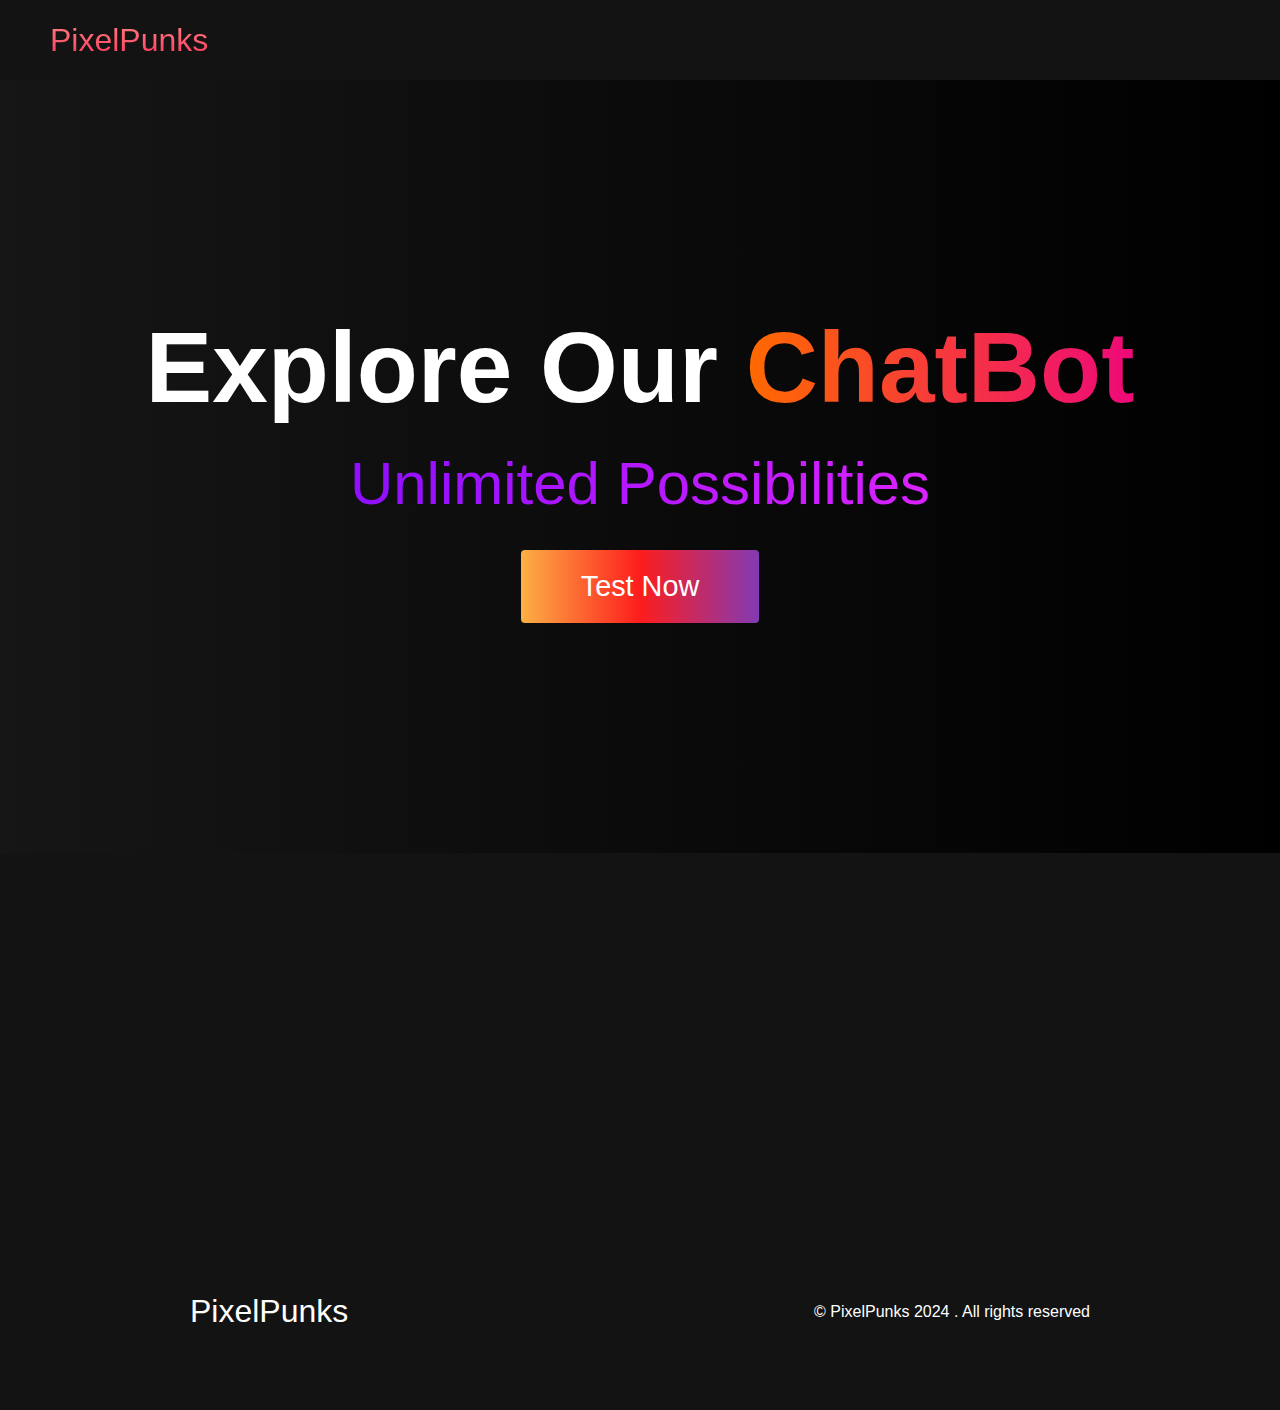
<file: index.html>
<!DOCTYPE html>
<html lang="en">
  <head>
    <meta charset="UTF-8" />
    <meta name="viewport" content="width=device-width, initial-scale=1.0" />
    <title>Scroll Website</title>
    <link rel="stylesheet" href="styles.css" />
    <link
      rel="stylesheet"
      href="https://use.fontawesome.com/releases/v5.14.0/css/all.css"
      integrity="sha384-HzLeBuhoNPvSl5KYnjx0BT+WB0QEEqLprO+NBkkk5gbc67FTaL7XIGa2w1L0Xbgc"
      crossorigin="anonymous"
    />
  </head>
  <body>
    <!-- Navbar Section -->
    <nav class="navbar">
      <div class="navbar__container">
        <a href="#home" id="navbar__logo">PixelPunks</a>
        <div class="navbar__toggle" id="mobile-menu">
          <span class="bar"></span> <span class="bar"></span>
          <span class="bar"></span>
        </div>
        <ul class="navbar__menu">
        </ul>
      </div>
    </nav>

    <!-- Hero Section -->
<div class="hero" id="home">
  <div class="hero__container">
    <h1 class="hero__heading">Explore Our <span>ChatBot</span></h1>
    <p class="hero__description">Unlimited Possibilities</p>
    <button class="main__btn" id="test-now-btn"><a href="#">Test Now</a></button>
    <!-- New navbar container -->
    <div class="test-now-navbar" id="test-now-navbar">
      <ul>
        <li><a href="https://pp-weapon.streamlit.app"><button class="test-now-btn">Image Detection</button></a></li>
        <li><a href="https://pixel-image.streamlit.app"><button class="test-now-btn">Feature Extraction</button></a></li>
        <li><a href="chat.html"><button class="test-now-btn">Text Bot</button></a></li>
        <li><a href="pixbot.html"><button class="test-now-btn">Voice Bot</button></a></li>
      </ul>
    </div>
  </div>
</div>

    <!-- About Section -->
    <div class="main" id="about">
      <div class="main__container">
        <div class="main__img--container">
        </div>
      </div>
    </div>

    <!-- Footer Section -->
    <div class="footer__container">
      <div class="footer__links">
      </div>
      <section class="social__media">
        <div class="social__media--wrap">
          <div class="footer__logo">
            <a href="/" id="footer__logo">PixelPunks</a>
          </div>
          <p class="website__rights">© PixelPunks 2024 . All rights reserved</p>
        </div>
      </section>
    </div>

    <script src="app.js"></script>
  </body>
</html>
</file>
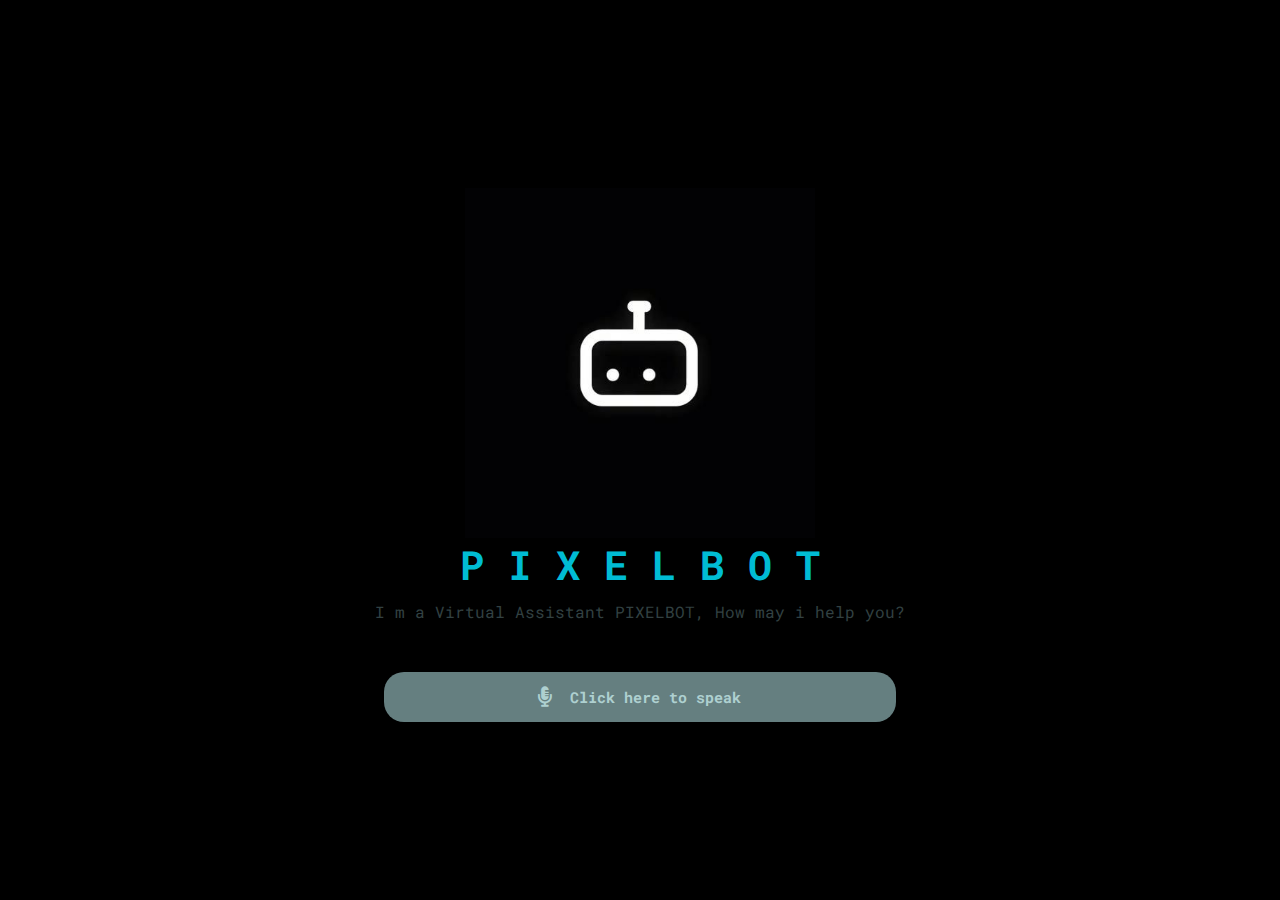
<file: pixbot.html>
<!DOCTYPE html>
<html lang="en">

<head>
    <meta charset="UTF-8">
    <meta http-equiv="X-UA-Compatible" content="IE=edge">
    <meta name="viewport" content="width=device-width, initial-scale=1.0">
    <title>PIXELBOT - Virtual Assistant</title>
    <link rel="shortcut icon" href="avatar.png" type="image/x-icon">
    <link rel="stylesheet" href="pixbot.css">
    <link rel="stylesheet" href="https://cdnjs.cloudflare.com/ajax/libs/font-awesome/5.15.3/css/all.min.css">

</head>

<body>
    <section class="main">
        <div class="image-container">
            <div class="image">
                <img src="pixelbot.jpeg" alt="image">
            </div>
            <h1>P I X E L B O T</h1>
            <p>I m a Virtual Assistant PIXELBOT, How may i help you?</p>
        </div>
        <div class="input">
            <button class="talk"><i class="fas fa-microphone-alt"></i></button>
            <h1 class="content"> Click here to speak</h1>
        </div>
    </section>
    <script src="pixapp.js"></script>
</body>

</html>
</file>
<file: styles.css>
* {
  box-sizing: border-box;
  margin: 0;
  padding: 0;
  font-family: 'Kumbh Sans', sans-serif;
  scroll-behavior: smooth;
}

.navbar {
  background: #131313;
  height: 80px;
  display: flex;
  justify-content: center;
  align-items: center;
  font-size: 1.2rem;
  position: sticky;
  top: 0;
  z-index: 999;
}

.navbar__container {
  display: flex;
  justify-content: space-between;
  height: 80px;
  z-index: 1;
  width: 100%;
  max-width: 1300px;
  margin: 0 auto;
  padding: 0 50px;
}

#navbar__logo {
  background-color: #ff8177;
  background-image: linear-gradient(to top, #ff0844 0%, #ffb199 100%);
  background-size: 100%;
  -webkit-background-clip: text;
  -moz-background-clip: text;
  -webkit-text-fill-color: transparent;
  -moz-text-fill-color: transparent;
  display: flex;
  align-items: center;
  cursor: pointer;
  text-decoration: none;
  font-size: 2rem;
}

.navbar__menu {
  display: flex;
  align-items: center;
  list-style: none;
}

.navbar__item {
  height: 80px;
}

.navbar__links {
  color: #fff;
  display: flex;
  align-items: center;
  justify-content: center;
  width: 125px;
  text-decoration: none;
  height: 100%;
  transition: all 0.3s ease;
}

.navbar__btn {
  display: flex;
  justify-content: center;
  align-items: center;
  padding: 0 1rem;
  width: 100%;
}

.button {
  display: flex;
  justify-content: center;
  align-items: center;
  text-decoration: none;
  padding: 10px 20px;
  height: 100%;
  width: 100%;
  border: none;
  outline: none;
  border-radius: 4px;
  background: #833ab4;
  background: -webkit-linear-gradient(to right, #fcb045, #fd1d1d, #833ab4);
  background: linear-gradient(to right, #fcb045, #fd1d1d, #833ab4);
  color: #fff;
  transition: all 0.3s ease;
}

.navbar__links:hover {
  color: #9518fc;
  transition: all 0.3s ease;
}

@media screen and (max-width: 960px) {
  .navbar__container {
    display: flex;
    justify-content: space-between;
    height: 80px;
    z-index: 1;
    width: 100%;
    max-width: 1300px;
    padding: 0;
  }

  .navbar__menu {
    display: grid;
    grid-template-columns: auto;
    margin: 0;
    width: 100%;
    position: absolute;
    top: -1000px;
    opacity: 1;
    transition: all 0.5s ease;
    z-index: -1;
  }

  .navbar__menu.active {
    background: #131313;
    top: 100%;
    opacity: 1;
    transition: all 0.5s ease;
    z-index: 99;
    height: 60vh;
    font-size: 1.6rem;
  }

  #navbar__logo {
    padding-left: 25px;
  }

  .navbar__toggle .bar {
    width: 25px;
    height: 3px;
    margin: 5px auto;
    transition: all 0.3s ease-in-out;
    background: #fff;
  }

  .navbar__item {
    width: 100%;
  }

  .navbar__links {
    text-align: center;
    padding: 2rem;
    width: 100%;
    display: table;
  }

  .navbar__btn {
    padding-bottom: 2rem;
  }

  .button {
    display: flex;
    justify-content: center;
    align-items: center;
    width: 80%;
    height: 80px;
    margin: 0;
  }

  #mobile-menu {
    position: absolute;
    top: 20%;
    right: 5%;
    transform: translate(5%, 20%);
  }

  .navbar__toggle .bar {
    display: block;
    cursor: pointer;
  }

  #mobile-menu.is-active .bar:nth-child(2) {
    opacity: 0;
  }

  #mobile-menu.is-active .bar:nth-child(1) {
    transform: translateY(8px) rotate(45deg);
  }

  #mobile-menu.is-active .bar:nth-child(3) {
    transform: translateY(-8px) rotate(-45deg);
  }
}

/* Hero Section */
.hero {
  background: #000000;
  background: linear-gradient(to right, #161616, #000000);
  padding: 200px 0;
}

.hero__container {
  display: flex;
  flex-direction: column;
  justify-content: center;
  align-items: center;
  max-width: 1200px;
  margin: 0 auto;
  height: 90%;
  text-align: center;
  padding: 30px;
}

.hero__heading {
  font-size: 100px;
  margin-bottom: 24px;
  color: #fff;
}

.hero__heading span {
  background: #ee0979; /* fallback for old browsers */
  background: -webkit-linear-gradient(
    to right,
    #ff6a00,
    #ee0979
  ); /* Chrome 10-25, Safari 5.1-6 */
  background: linear-gradient(
    to right,
    #ff6a00,
    #ee0979
  ); /* W3C, IE 10+/ Edge, Firefox 16+, Chrome 26+, Opera 12+, Safari 7+ */
  background-size: 100%;
  -webkit-background-clip: text;
  -moz-background-clip: text;
  -webkit-text-fill-color: transparent;
  -mo-text-fill-color: transparent;
}

.hero__description {
  font-size: 60px;
  background: #da22ff; /* fallback for old browsers */
  background: -webkit-linear-gradient(
    to right,
    #9114ff,
    #da22ff
  ); /* Chrome 10-25, Safari 5.1-6 */
  background: linear-gradient(
    to right,
    #8f0eff,
    #da22ff
  ); /* W3C, IE 10+/ Edge, Firefox 16+, Chrome 26+, Opera 12+, Safari 7+ */
  background-size: 100%;
  -webkit-background-clip: text;
  -moz-background-clip: text;
  -webkit-text-fill-color: transparent;
  -moz-text-fill-color: transparent;
}

.highlight {
  border-bottom: 4px solid rgb(132, 0, 255);
}

@media screen and (max-width: 768px) {
  .hero__heading {
    font-size: 60px;
  }

  .hero__description {
    font-size: 40px;
  }
}

/* About Section */
.main {
  background-color: #131313;
  padding: 10rem 0;
}

.main__container {
  display: grid;
  grid-template-columns: 1fr 1fr;
  align-items: center;
  justify-content: center;
  margin: 0 auto;
  height: 90%;
  z-index: 1;
  width: 100%;
  max-width: 1300px;
  padding: 0 50px;
}

.main__content {
  color: #fff;
  width: 100%;
}

.main__content h1 {
  font-size: 2rem;
  background-color: #fe3b6f;
  background-image: linear-gradient(to top, #ff087b 0%, #ed1a52 100%);
  background-size: 100%;
  -webkit-background-clip: text;
  -moz-background-clip: text;
  -webkit-text-fill-color: transparent;
  -moz-text-fill-color: transparent;
  text-transform: uppercase;
  margin-bottom: 32px;
}

.main__content h2 {
  font-size: 4rem;
  background: #ff8177; /* fallback for old browsers */
  background: -webkit-linear-gradient(
    to right,
    #9114ff,
    #da22ff
  ); /* Chrome 10-25, Safari 5.1-6 */
  background: linear-gradient(
    to right,
    #8f0eff,
    #da22ff
  ); /* W3C, IE 10+/ Edge, Firefox 16+, Chrome 26+, Opera 12+, Safari 7+ */
  background-size: 100%;
  -webkit-background-clip: text;
  -moz-background-clip: text;
  -webkit-text-fill-color: transparent;
  -moz-text-fill-color: transparent;
}

.main__content p {
  margin-top: 1rem;
  font-size: 2rem;
  font-weight: 700;
}

.main__btn {
  font-size: 1.8rem;
  background: #833ab4;
  background: -webkit-linear-gradient(to right, #fcb045, #fd1d1d, #833ab4);
  background: linear-gradient(to right, #fcb045, #fd1d1d, #833ab4);
  padding: 20px 60px;
  border: none;
  border-radius: 4px;
  margin-top: 2rem;
  cursor: pointer;
  position: relative;
  transition: all 0.35s;
  outline: none;
}

.main__btn a {
  position: relative;
  z-index: 2;
  color: #fff;
  text-decoration: none;
}

.main__btn:after {
  position: absolute;
  content: '';
  top: 0;
  left: 0;
  width: 0;
  height: 100%;
  background: #ff1ead;
  transition: all 0.35s;
  border-radius: 4px;
}

.main__btn:hover {
  color: #fff;
}

.main__btn:hover:after {
  width: 100%;
}

.main__img--container {
  text-align: center;
}

.main__img--card {
  margin: 10px;
  height: 500px;
  width: 500px;
  border-radius: 4px;
  display: flex;
  flex-direction: column;
  justify-content: center;
  color: #fff;
  background-image: linear-gradient(to right, #00dbde 0%, #fc00ff 100%);
}

.fa-layer-group,
.fa-users {
  font-size: 14rem;
}

#card-2 {
  background: #ff512f;
  background: -webkit-linear-gradient(to right, #dd2476, #ff512f);
  background: linear-gradient(to right, #dd2476, #ff512f);
}

/* Mobile Responsive */
@media screen and (max-width: 1100px) {
  .main__container {
    display: grid;
    grid-template-columns: 1fr;
    align-items: center;
    justify-content: center;
    width: 100%;
    margin: 0 auto;
    height: 90%;
  }

  .main__img--container {
    display: flex;
    justify-content: center;
  }

  .main__img--card {
    height: 425px;
    width: 425px;
  }

  .main__content {
    text-align: center;
    margin-bottom: 4rem;
  }

  .main__content h1 {
    font-size: 2.5rem;
    margin-top: 2rem;
  }

  .main__content h2 {
    font-size: 3rem;
  }

  .main__content p {
    margin-top: 1rem;
    font-size: 1.5rem;
  }
}

@media screen and (max-width: 480px) {
  .main__img--card {
    width: 250px;
    height: 250px;
  }

  .fa-users,
  .fa-layer-group {
    font-size: 4rem;
  }

  .main__content h1 {
    font-size: 2rem;
    margin-top: 3rem;
  }
  .main__content h2 {
    font-size: 2rem;
  }

  .main__content p {
    margin-top: 2rem;
  }

  .main__btn {
    padding: 12px 36px;
    margin: 2.5rem 0;
  }
}

/* Services Section */
.services {
  background: #131313;
  display: flex;
  flex-direction: column;
  justify-content: center;
  align-items: center;
  height: 100%;
  padding: 10rem 0;
}

.services h1 {
  background-color: #ff8177;
  background-image: linear-gradient(to right, #ff0844 0%, #f7673c 100%);
  background-size: 100%;
  -webkit-background-clip: text;
  -moz-background-clip: text;
  -webkit-text-fill-color: transparent;
  -moz-text-fill-color: transparent;
  margin-bottom: 5rem;
  font-size: 2.5rem;
}

.services__wrapper {
  display: grid;
  grid-template-columns: 1fr 1fr 1fr 1fr;
  grid-template-rows: 1fr;
}

.services__card {
  margin: 10px;
  height: 425px;
  width: 300px;
  border-radius: 4px;
  display: flex;
  flex-direction: column;
  justify-content: center;
  color: #fff;
  background-image: linear-gradient(to right, #00dbde 0%, #fc00ff 100%);
  transition: 0.3s ease-in;
}

.services__card:nth-child(2) {
  background: #1fa2ff; /* fallback for old browsers */
  background: -webkit-linear-gradient(
    to right,
    #a6ffcb,
    #12d8fa,
    #1fa2ff
  ); /* Chrome 10-25, Safari 5.1-6 */
  background: linear-gradient(
    to right,
    #a6ffcb,
    #12d8fa,
    #1fa2ff
  ); /* W3C, IE 10+/ Edge, Firefox 16+, Chrome 26+, Opera 12+, Safari 7+ */
}

.services__card:nth-child(3) {
  background-image: linear-gradient(
    -225deg,
    #231557 0%,
    #44107a 29%,
    #ff1361 67%,
    #fff800 100%
  );
}

.services__card h2 {
  text-align: center;
}

.services__card p {
  text-align: center;
  margin-top: 24px;
  font-size: 20px;
}

.services__btn {
  display: flex;
  justify-content: center;
  margin-top: 1px;
}

.services__card button {
  color: #fff;
  padding: 14px 24px;
  border: none;
  outline: none;
  border-radius: 4px;
  background: #131313;
  font-size: 1rem;
}

.services__card button:hover {
  cursor: pointer;
}

.services__card:hover {
  transform: scale(1.075);
  transition: 0.3s ease-in;
  cursor: pointer;
}

@media screen and (max-width: 1300px) {
  .services__wrapper {
    grid-template-columns: 1fr 1fr;
  }
}

@media screen and (max-width: 768px) {
  .services__wrapper {
    grid-template-columns: 1fr;
  }
}

/* Footer CSS */
.footer__container {
  background-color: #131313;
  padding: 5rem 0;
  display: flex;
  flex-direction: column;
  justify-content: center;
  align-items: center;
}

#footer__logo {
  color: #fff;
  display: flex;
  align-items: center;
  cursor: pointer;
  text-decoration: none;
  font-size: 2rem;
}

.footer__links {
  width: 100%;
  max-width: 1000px;
  display: flex;
  justify-content: center;
}

.footer__link--wrapper {
  display: flex;
}

.footer__link--items {
  display: flex;
  flex-direction: column;
  align-items: flex-start;
  margin: 16px;
  text-align: left;
  width: 160px;
  box-sizing: border-box;
}

.footer__link--items h2 {
  margin-bottom: 16px;
  color: #fff;
}

.footer__link--items a {
  color: #fff;
  text-decoration: none;
  margin-bottom: 0.5rem;
  transition: 0.3 ease-out;
}

.footer__link--items a:hover {
  color: #e9e9e9;
  transition: 0.3 ease-out;
}

.social__icon--link {
  color: #fff;
  font-size: 24px;
}

.social__media {
  max-width: 1000px;
  width: 100%;
}

.social__media--wrap {
  display: flex;
  justify-content: space-between;
  align-items: center;
  width: 90%;
  max-width: 1000px;
  margin: 40px auto 0 auto;
}

.social__icons {
  display: flex;
  justify-content: space-between;
  align-items: center;
  width: 240px;
}

.website__rights {
  color: #fff;
}

@media screen and (max-width: 820px) {
  .footer__links {
    padding-top: 1rem;
  }

  #footer__logo {
    margin-bottom: 1rem;
  }

  .website__rights {
    margin-bottom: 1rem;
  }

  .footer__link--wrapper {
    flex-direction: column;
  }

  .social__media--wrap {
    flex-direction: column;
  }
}

@media screen and (max-width: 100px) {
  .footer__link--items {
    margin: 0;
    padding: 10px;
    width: 100%;
  }
}

.test-now-navbar {
  display: none; /* Hide the navbar by default */
  background-color: #161212;
  padding: 1rem;
  text-align: center;

}

.test-now-navbar ul {
  list-style: none;
  margin: 0;
  padding: 0;
}

.test-now-navbar li {
  display: inline-block;
  margin-right: 20px;
  
}

.test-now-btn {
  background: #833ab4;
  background: -webkit-linear-gradient(to right, #fcb045, #fd1d1d, #833ab4);
  background: linear-gradient(to right, #fcb045, #fd1d1d, #833ab4);
  color: #fff;
  border: none;
  padding: 15px 30px;
  font-size: 18px;
  cursor: pointer;
  
}

.test-now-btn::after{
  background-color: #141814;
}
</file>
<file: pixbot.css>
@import url("https://fonts.googleapis.com/css2?family=Roboto+Mono:wght@100;200;300;400;500;600;700&display=swap");
* {
    margin: 0;
    padding: 0;
    box-sizing: border-box;
    font-family: "Roboto Mono", monospace;
}

.main {
    min-height: 100vh;
    position: relative;
    width: 100%;
    background: #000;
    display: flex;
    flex-direction: column;
    align-items: center;
    justify-content: center;
}

.main .image-container {
    padding: 10px;
}

.main .image-container .image {
    width: 100%;
    display: flex;
    align-items: center;
    justify-content: center;
}

.main .image-container .image img {
    width: 350px;
    align-items: center;
}

.main .image-container h1 {
    color: #00bcd4;
    text-align: center;
    margin-bottom: 10px;
    font-size: 40px;
}

.main .image-container p {
    color: #324042;
    text-align: center;
    margin-bottom: 40px;
}

.main .input {
    display: flex;
    justify-content: center;
    align-items: center;
    width: 40vw;
    height: 50px;
    border-radius: 20px;
    background: rgb(202 253 255 / 50%);
}

.main .input .talk {
    background: transparent;
    outline: none;
    border: none;
    width: 50px;
    height: 50px;
    display: flex;
    justify-content: center;
    align-items: center;
    font-size: 15px;
    cursor: pointer;
}

.main .input .talk i {
    font-size: 20px;
    color: #aed0d0;
}

.main .input .content {
    color: #aed0d0;
    font-size: 15px;
    margin-right: 20px;
}
</file>
